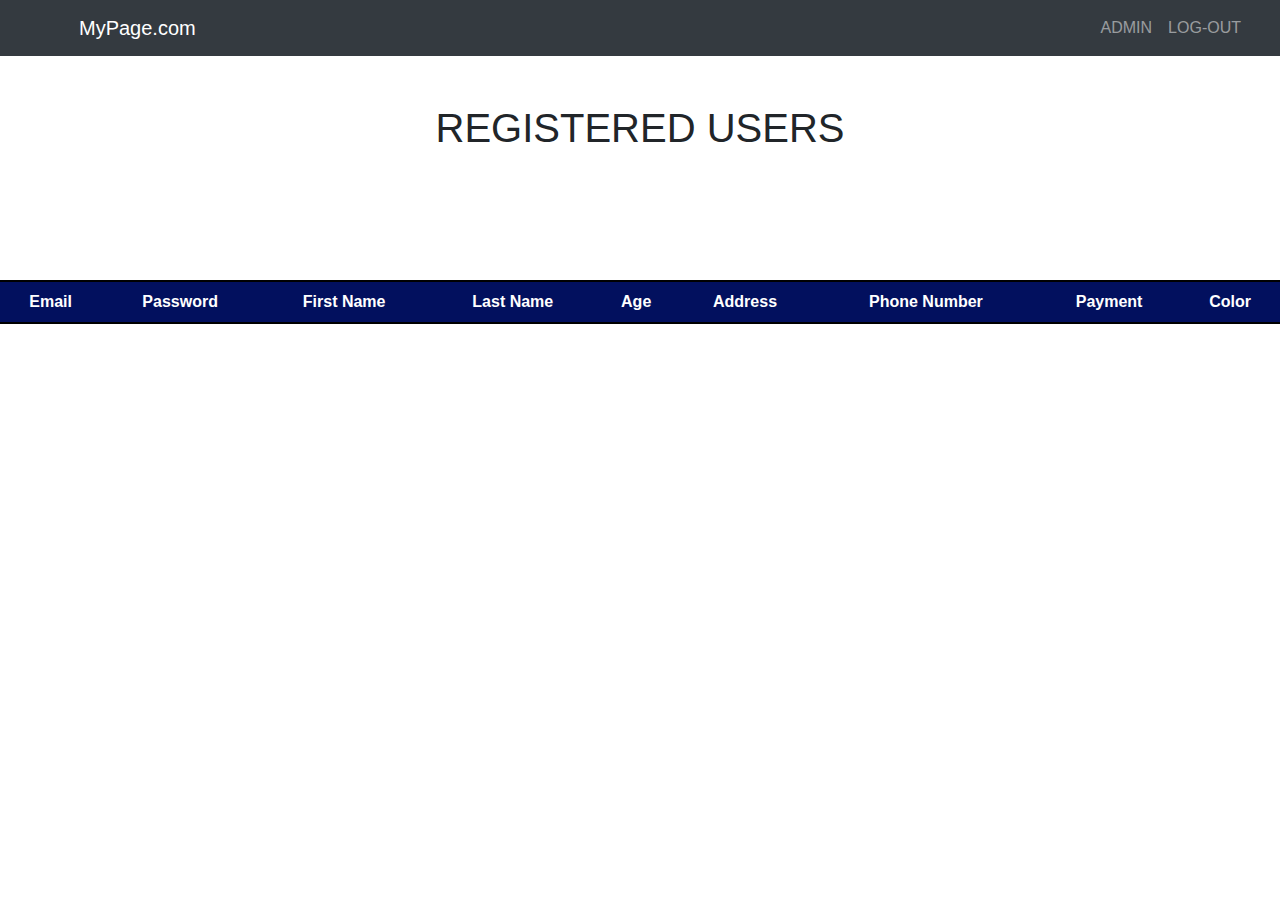
<file: home.html>
<!DOCTYPE html>
<html lang="en">
  <head>
    <meta charset="UTF-8" />
    <meta http-equiv="X-UA-Compatible" content="IE=edge" />
    <meta name="viewport" content="width=device-width, initial-scale=1.0" />
    <title>Document</title>
    <link rel="stylesheet" href="styles/mystyle.css" />
    <link
      rel="stylesheet"
      href="https://maxcdn.bootstrapcdn.com/bootstrap/4.0.0/css/bootstrap.min.css"
      integrity="sha384-Gn5384xqQ1aoWXA+058RXPxPg6fy4IWvTNh0E263XmFcJlSAwiGgFAW/dAiS6JXm"
      crossorigin="anonymous"
    />
    <link rel="stylesheet" href="styles/home.css" />
  </head>
  <body>
    <!-- Build using bootstrap -->
    <nav class="navbar navbar-expand-lg navbar-dark bg-dark">
      <div class="container-fluid">
        <a class="navbar-brand ml-5" href="index.html">MyPage.com</a>
        <button
          class="navbar-toggler"
          type="button"
          data-bs-toggle="collapse"
          data-bs-target="#navbarNav"
          aria-controls="navbarNav"
          aria-expanded="false"
          aria-label="Toggle navigation"
        >
          <span class="navbar-toggler-icon"></span>
        </button>

        <div class="d-flex d-md-block flex-row-reverse">
          <div class="collapse navbar-collapse" id="navbarNav">
            <ul class="navbar-nav text-right">
              <li class="nav-item">
                <a class="nav-link" href="register.html">ADMIN</a>
              </li>
              <li class="nav-item">
                <a class="nav-link" href="index.html">LOG-OUT</a>
              </li>
            </ul>
          </div>
        </div>
      </div>
    </nav>

    <main>
      <h1>REGISTERED USERS</h1>
      <div class="main-table">
        <table>
          <thead>
            <tr>
              <th>Email</th>
              <th>Password</th>
              <th>First Name</th>
              <th>Last Name</th>

              <th>Age</th>
              <th>Address</th>
              <th>Phone Number</th>

              <th>Payment</th>
              <th>Color</th>
            </tr>
          </thead>
          <tbody id="userList"></tbody>
        </table>
      </div>
    </main>

    <script
      src="https://cdn.jsdelivr.net/npm/bootstrap@5.0.2/dist/js/bootstrap.bundle.min.js"
      integrity="sha384-MrcW6ZMFYlzcLA8Nl+NtUVF0sA7MsXsP1UyJoMp4YLEuNSfAP+JcXn/tWtIaxVXM"
      crossorigin="anonymous"
    ></script>
    <script src="https://code.jquery.com/jquery-3.6.0.min.js"></script>
    <script src="scripts/list.js"></script>
    <script src="scripts/storeManager.js"></script>
  </body>
</html>
</file>
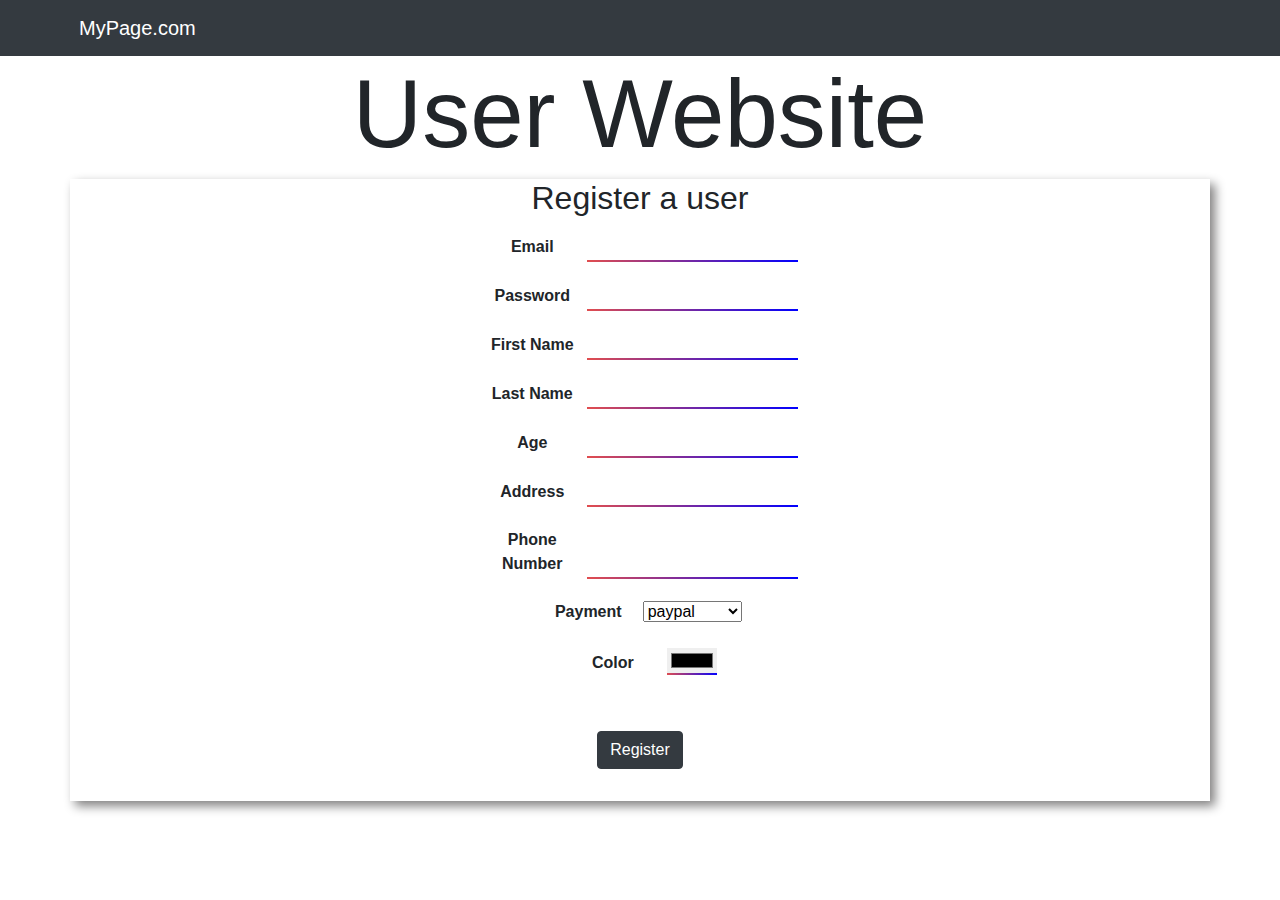
<file: register.html>
<!DOCTYPE html>
<html lang="en">
<head>
    <meta charset="UTF-8">
    <meta http-equiv="X-UA-Compatible" content="IE=edge">
    <meta name="viewport" content="width=device-width, initial-scale=1.0">
    <link rel="stylesheet" href="styles/mystyle.css">
    <link rel="stylesheet" href="https://maxcdn.bootstrapcdn.com/bootstrap/4.0.0/css/bootstrap.min.css" integrity="sha384-Gn5384xqQ1aoWXA+058RXPxPg6fy4IWvTNh0E263XmFcJlSAwiGgFAW/dAiS6JXm" crossorigin="anonymous">
    <title>Register</title>
</head>
<body>
    <!-- Build using bootstrap -->
    <nav class="navbar navbar-expand-lg navbar-dark bg-dark">
        <div class="container-fluid">
          <a class="navbar-brand ml-5" href="index.html">MyPage.com</a>
        </div>
      </nav>

    <header class="container text-center">
        <h1 class="display-1 ">User Website</h1>
      
    </header>


    <main id="main">
     
        
        <div class="container text-center ">
            <h2 class="title">Register a user</h2>
            <div>
                <label>Email</label>
                <input type="email" id="txtEmail" class="form-reset">
            </div>
    
            <div>
                <label>Password</label>
                <input type="password" id="txtPassword" class="form-reset">
            </div>
    
            <div>
                <label>First Name</label>
                <input type="text" id="txtFirst" class="form-reset"> 
            </div>
    
            <div>
                <label>Last Name</label>
                <input type="text" id="txtLast" class="form-reset">
            </div>
    
            <div>
                <label>Age</label>
                <input type="number" id="txtAge" class="form-reset">
            </div>
    
            <div>
                <label>Address</label>
                <input type="text" id="txtAddress" class="form-reset">
            </div>
    
            <div>
                <label>Phone Number</label>
                <input type="tel" id="txtPhone" class="form-reset">
            </div>
    
            <div>
                <label>Payment</label>
                <select id="selPayment" class="form-reset">
                    <option value="paypal">paypal</option>
                    <option value="credit">credit</option>
                    <option value="debit">Debit Card</option>
                </select>
            </div>
    
            <div>
                <label>Color</label>
                <input type="color" id="txtColor">
            </div>
    
            <button class="btn btn-dark" id="btnRegister">Register</button>
        </div>
      
    </main>


    <footer>

    </footer>
    <script src="/scripts/register.js"></script>
<script src="/scripts/storeManager.js"></script>
    <script src="https://cdn.jsdelivr.net/npm/bootstrap@5.0.2/dist/js/bootstrap.bundle.min.js" integrity="sha384-MrcW6ZMFYlzcLA8Nl+NtUVF0sA7MsXsP1UyJoMp4YLEuNSfAP+JcXn/tWtIaxVXM" crossorigin="anonymous"></script>
<script src="https://code.jquery.com/jquery-3.6.0.min.js"></script>

</body>
</html>
</file>
<file: styles/mystyle.css>
.alert-error{
    border: 1px solid rgb(245, 67, 55);
    background-color: rgb(230, 107, 103);
}

div label{
    display: inline-block;
    width: 100px;
    font-weight: 600;
}

div input{
    border: none;
    border-bottom: 2px solid;
    border-image: linear-gradient(to right, rgb(226, 78, 78),blue) 1;
}

.container div{
    border-radius: 4%;
    margin: 1rem;
}

main .container{
box-shadow: 5px 5px 10px rgb(129, 128, 128);    
}

button{
    margin:2rem !important;

}

/* The alert message box */
.alert {
    text-align: center;
    margin: 0 auto;
    padding: 1rem;
    width: 100%;
    background-color: #17d877; 
    color: white;
    margin-bottom: 3rem;
    position: relative
  }


  /* The close button */
  .closebtn {
    margin-left: 15px;
    color: white;
    font-weight: bold;
    float: right;
    font-size: 30px;
    line-height: 20px;
    cursor: pointer;
    transition: 0.3s;
  }
  
  /* When moving the mouse over the close button */
  .closebtn:hover {
    color: black;
  }
</file>
<file: styles/home.css>
.main-table{
    
    overflow-x: auto;
}

table {

  margin: 5rem auto;
  width: 100%;
 text-align: center;
  border-collapse:collapse;
  border-spacing: 10px 5px;
  background-color: rgba(151, 151, 240, 0.753);
    


}

table td {
  margin: 1rem;
  padding: 2rem;
 border-bottom: 2px solid rgb(0, 0, 0);
 font-weight: 500;

}
tbody tr:nth-child(odd){
    background-color: rgba(176, 196, 241, 0.753);

}

th{
    border-top: 2px solid rgb(0, 0, 0);
    border-bottom: 2px solid rgb(0, 0, 0);
    padding: 0.5rem;
    background-color: rgb(2, 16, 94);
    color: white;
  
}


h1{
    text-align: center;
    margin: 3rem;
}

.password-text{

    -webkit-text-security: disc;

}
</file>
